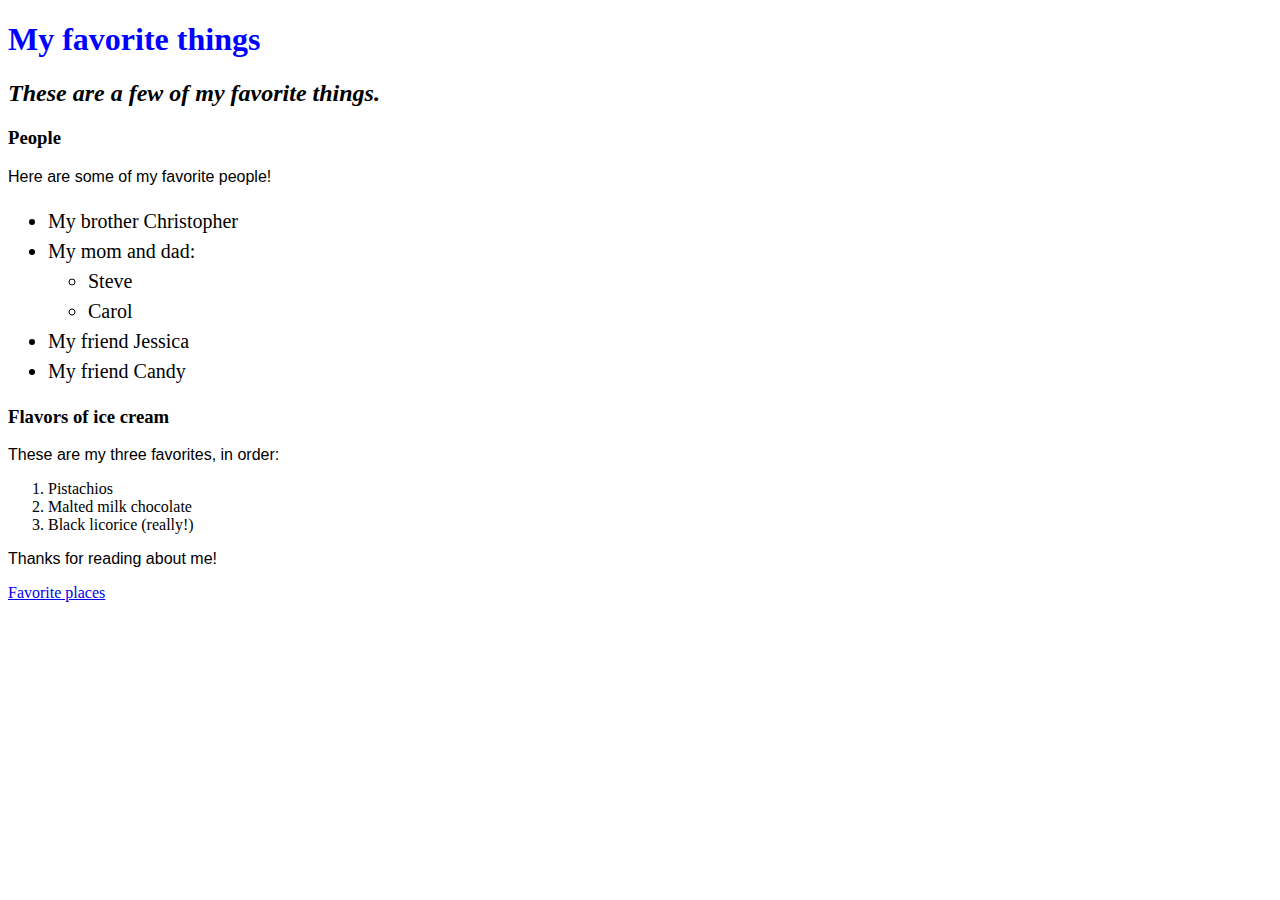
<file: index.html>
<!DOCTYPE html>
<html>
  <head>
    <link href="css/places.css" rel="stylesheet" type="text/css">
    <title>DJ's favorite things</title>
  </head>
  <body>
    <h1>My favorite things</h1>
    <h2>These are a few of my favorite things.</h2>

    <h3>People</h3>
    <p>Here are some of my favorite people!</p>
    <ul>
      <li>My brother Christopher</li>
      <li>My mom and dad:</li>
        <ul>
          <li>Steve</li>
          <li>Carol</li>
        </ul>
      <li>My friend Jessica</li>
      <li>My friend Candy</li>
    </ul>

    <h3>Flavors of ice cream</h3>
    <p>These are my three favorites, in order:</p>
    <ol>
      <li>Pistachios</li>
      <li>Malted milk chocolate</li>
      <li>Black licorice (really!)</li>
    </ol>
    
    <p>Thanks for reading about me!</p>
    <a href="favorite-places.html">Favorite places</a>
  </body>
</html>
</file>
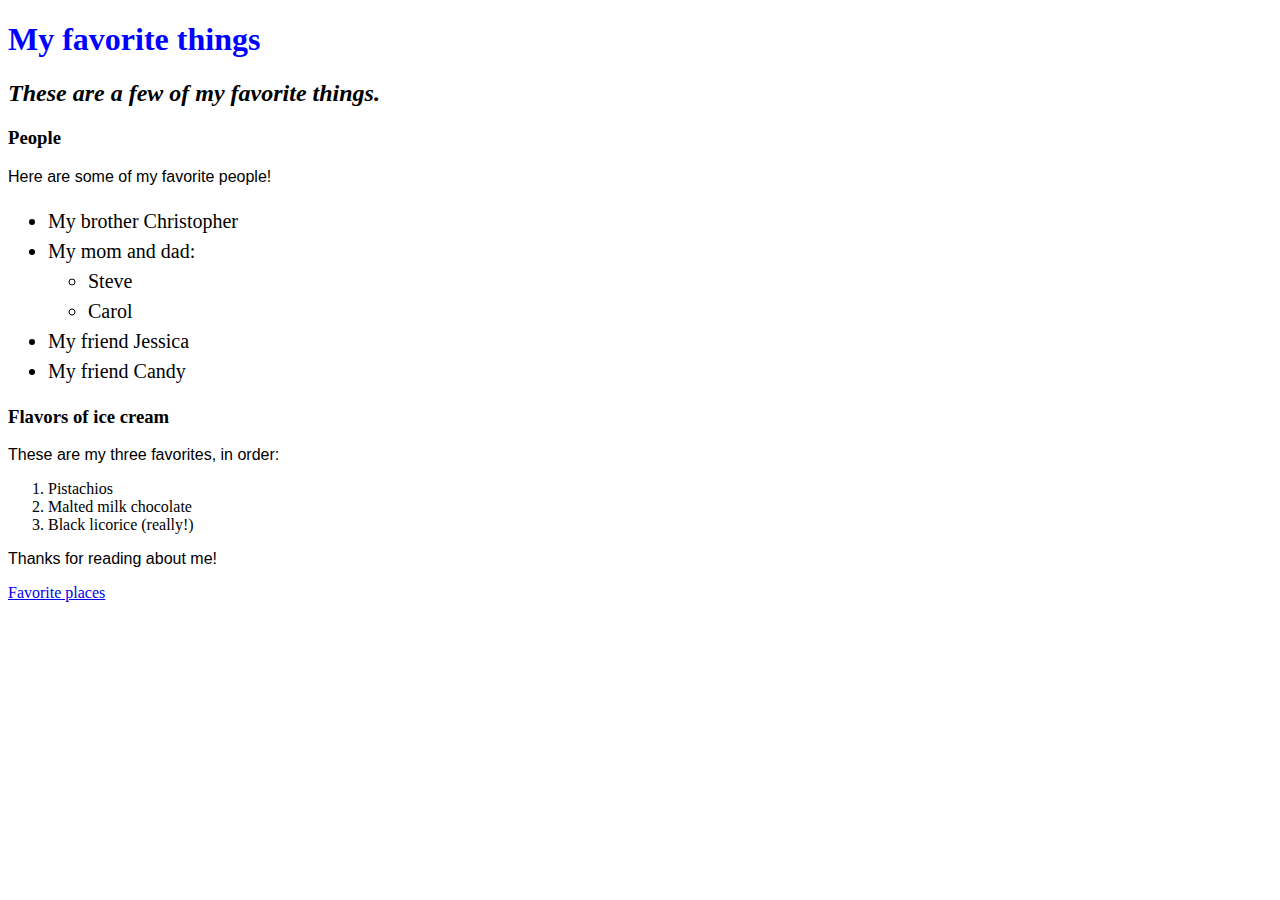
<file: favorite-things.html>
<!DOCTYPE html>
<html>
  <head>
    <link href="css/places.css" rel="stylesheet" type="text/css">
    <title>Michael's favorite things</title>
  </head>
  <body>
    <h1>My favorite things</h1>
    <h2>These are a few of my favorite things.</h2>

    <h3>People</h3>
    <p>Here are some of my favorite people!</p>
    <ul>
      <li>My brother Christopher</li>
      <li>My mom and dad:</li>
        <ul>
          <li>Steve</li>
          <li>Carol</li>
        </ul>
      <li>My friend Jessica</li>
      <li>My friend Candy</li>
    </ul>

    <h3>Flavors of ice cream</h3>
    <p>These are my three favorites, in order:</p>
    <ol>
      <li>Pistachios</li>
      <li>Malted milk chocolate</li>
      <li>Black licorice (really!)</li>
    </ol>
    
    <p>Thanks for reading about me!</p>
    <a href="C:\Users\doogi\Desktop\my-first-webpage\favorite-places.html">Favorite places</a>
  </body>
</html>
</file>
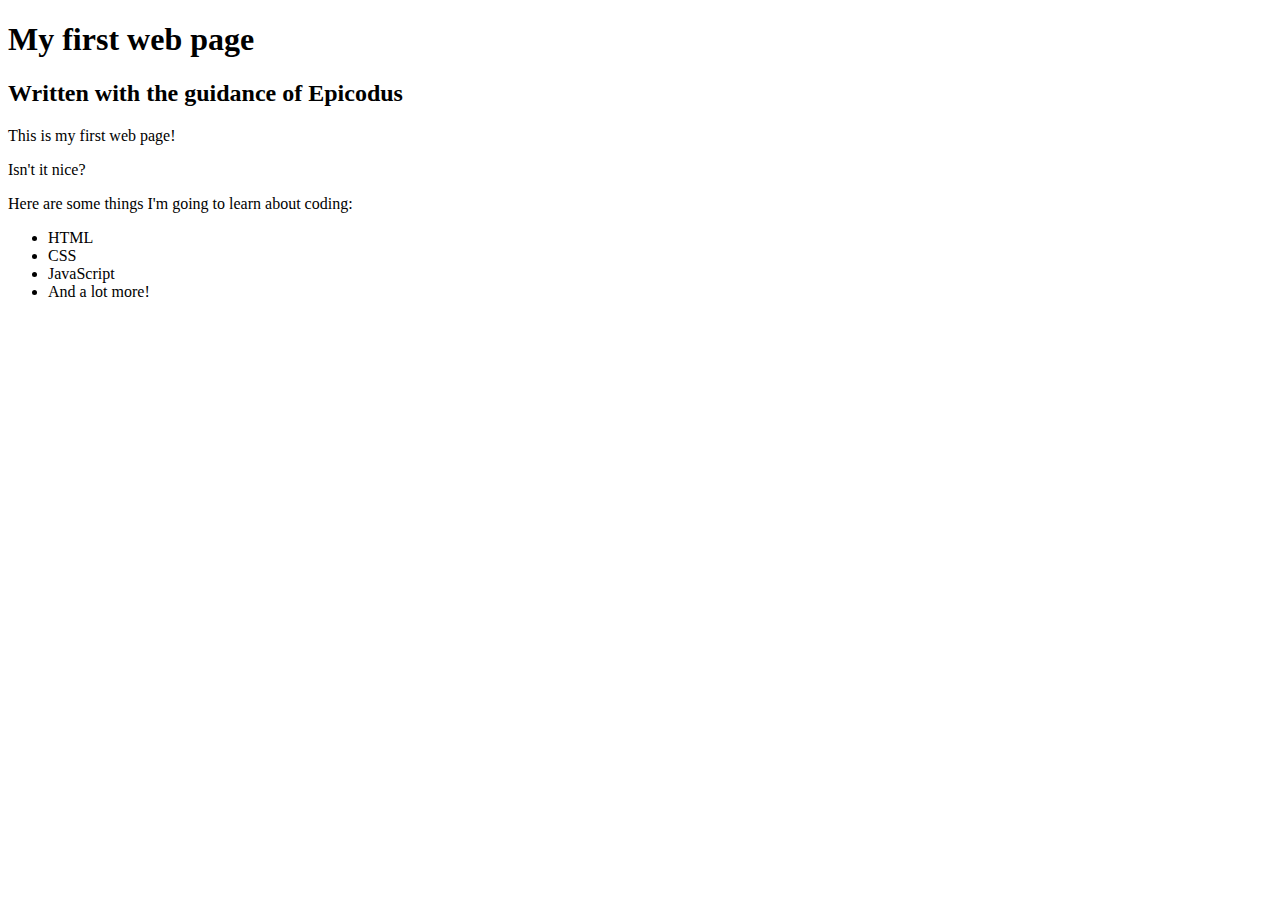
<file: my-first-webpage.html>
<!DOCTYPE html>
<html>
  <head>
    <title>Web page #1!</title>
  </head>  
  <body>
    <h1>My first web page</h1>
    <h2>Written with the guidance of Epicodus</h2>

    <p>This is my first web page!</p>
    <p>Isn't it nice?</p>

    <p>Here are some things I'm going to learn about coding:</p>
    <ul>
      <li>HTML</li>
      <li>CSS</li>
      <li>JavaScript</li>
      <li>And a lot more!</li>
    </ul>
  </body>
</html>
</file>
<file: css/places.css>
h1 {
  color: #0000ff;
  text-align: left;
}

h2 {
  font-style: italic;
  text-align: left;
  font-weight: 800;
}

p {
  font-family: sans-serif;
}

ul {
  font-size: 20px;
  line-height: 30px;
}
</file>
